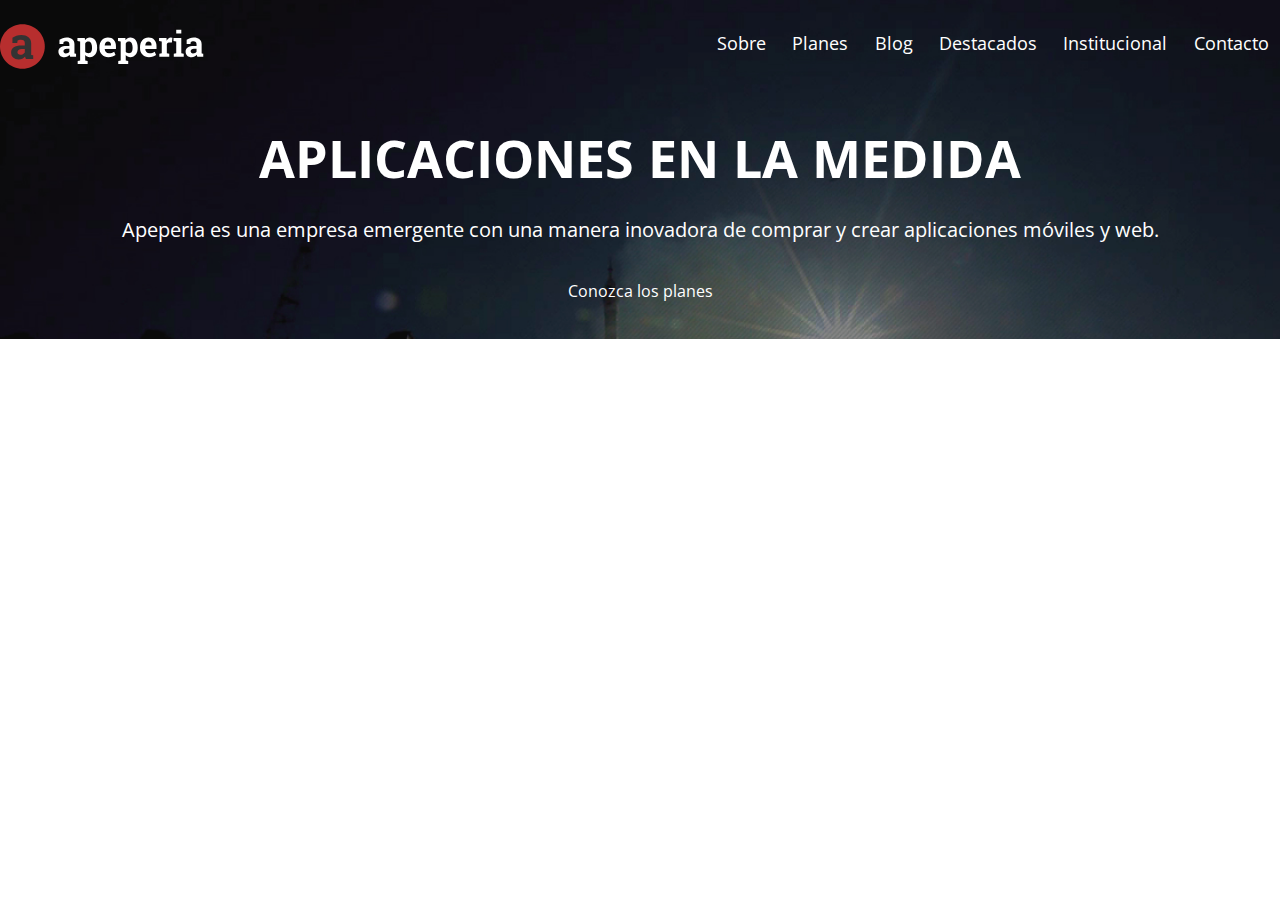
<file: 1-Apeperia/index.html>
<!DOCTYPE html>
<html lang="en">
<head>
    <meta charset="UTF-8">
    <meta name="viewport" content="width=device-width, initial-scale=1.0">
    <link rel="preconnect" href="https://fonts.googleapis.com">
    <link rel="preconnect" href="https://fonts.gstatic.com" crossorigin>
    <link href="https://fonts.googleapis.com/css2?family=Geologica&family=Montserrat:wght@400;500;700&family=Open+Sans:ital,wght@0,500;0,700;1,400&display=swap" rel="stylesheet">
    <link rel="stylesheet" href="css/reset.css">
    <link rel="stylesheet" href="css/head.css">
    <link rel="stylesheet" href="css/llamada.css">
    <link rel="stylesheet" href="css/bases.css">
    <title>Document</title>
</head>
<body>
    <header class="head">
        <img class="head__logo" src="./img/logo-apeperia.svg" alt="Logo de Apeperia">
        <nav class="head__navegacion">
            <ul class="">
                <li class="head__enlace"><a href="#">Sobre</a></li>         
                <li class="head__enlace"><a href="#">Planes</a></li>
                <li class="head__enlace"><a href="#">Blog</a></li>
                <li class="head__enlace"><a href="#">Destacados</a></li>
                <li class="head__enlace"><a href="#">Institucional</a></li>
                <li class="head__enlace"><a href="#">Contacto</a></li>
            </ul>
        </nav>
    </header>

    <main>
        <section class="llamada">
            <h1 class="llamada__titulo">Aplicaciones en la medida</h1>
            <p class="llamada__texto">Apeperia es una empresa emergente con una manera inovadora de comprar y crear aplicaciones móviles y web.</p>
            <a class="llamada__boton" href="#">Conozca los planes</a>
        </section>
    </main>


</body>
</html>
</file>
<file: 1-Apeperia/css/head.css>
.head {
    color: #FFFFFF;

    width: 100%;

    box-sizing: border-box;

    display: flex;
    flex-direction: column;
    align-items: center;

    padding-top: .75rem;
    padding-bottom: .75rem;

    border-bottom: 1px solid #103D4A;

    position: absolute;
}

.head__logo {
    margin-bottom: 1rem;
}

.head__navegacion {
    text-align: center;
}

.head__enlace {
    font-size: 1.1rem;

    display: inline-block;

    margin-right: .7rem;
    margin-bottom: .7rem;
    margin-left: .7rem;
}

@media screen and (min-width: 1024px) {
    .head {
        flex-direction: row;
        justify-content: space-between;
        border: none;
    }
}
</file>
<file: 1-Apeperia/css/llamada.css>
.llamada  {
    display: flex;
    flex-direction: column;
    align-items: center;

    color: #FFFFFF;
    text-align: center;
    
    background-color: #00161C;

    padding-top: 12.25rem;
    padding-bottom: 2.5rem;
}

.llamada__titulo {
    font-family: var(--montserrat);
    font-size: 2rem;
    font-weight: 700;
    text-transform: uppercase;

    margin-bottom: 1.5rem;
}

.llamada__texto {
    font-size: 1.25rem;
    line-height: normal;

    margin: 0 auto 2.5rem;
}

.llamada__boton {
    width: 100%;
}

@media screen and (min-width: 1024px) {
    .llamada {
        background-image: url(../img/bg-intro.jpg);
        background-size: cover;

        padding-top: 8.25rem;
    }

    .llamada__titulo {
        font-size: 3.25rem;
        margin-bottom: 2rem;
    }
}
</file>
<file: 1-Apeperia/css/bases.css>
body{
    font-family: 'Open Sans', sans-serif;
}
</file>
